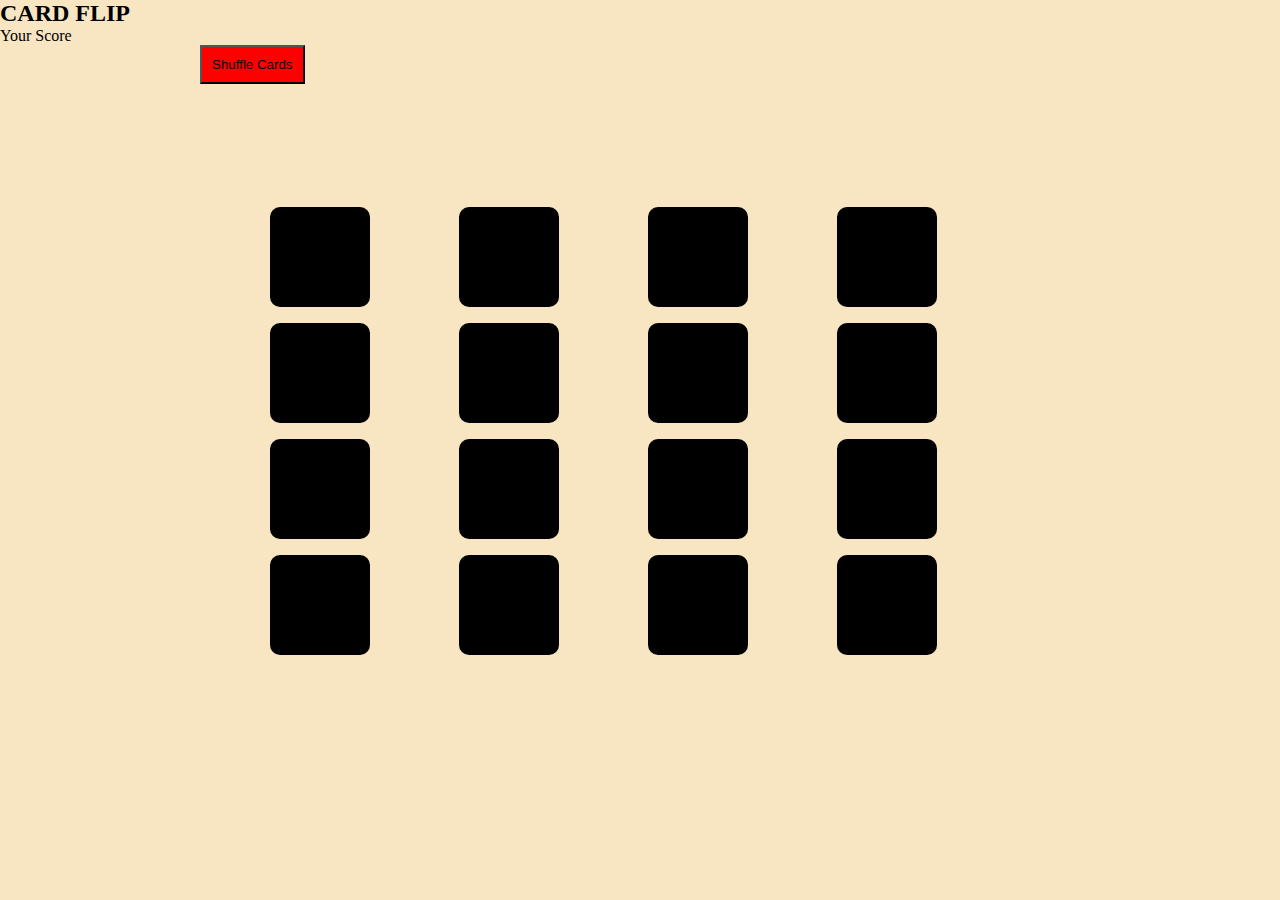
<file: index.html>
<!DOCTYPE html>
<html lang="en">
  <head>
    <meta charset="UTF-8" />
    <meta name="viewport" content="width=device-width, initial-scale=1.0" />
    <title>Memory Game</title>
    <link rel="stylesheet" href="style.css" />
  </head>
  <body class="body">
    <div class="header">
      <h2>CARD FLIP</h2>
      <h5 class="sorry"></h5>
      <div class="result">Your Score</div>
    </div>
    <div>
      <button
        type="button"
        value="AGAIN"
        class="play hidden"
        id="shuffle-button"
      >
        Shuffle Cards
      </button>
    </div>
    <div class="cards">
      <div class="cards1" data-id="1">
        <div class="back"><img src="assets/A-card.png" /></div>
        <div class="front"></div>
      </div>
      <div class="cards1" data-id="1">
        <div class="back"><img src="assets/A-card.png" /></div>
        <div class="front"></div>
      </div>
      <div class="cards1" data-id="2">
        <div class="back"><img src="assets/B-card.png" /></div>
        <div class="front"></div>
      </div>
      <div class="cards1" data-id="2">
        <div class="back"><img src="assets/B-card.png" /></div>
        <div class="front"></div>
      </div>
      <div class="cards1" data-id="3">
        <div class="back"><img src="assets/C-card.png" /></div>
        <div class="front"></div>
      </div>
      <div class="cards1" data-id="3">
        <div class="back"><img src="assets/C-card.png" /></div>
        <div class="front"></div>
      </div>
      <div class="cards1" data-id="4">
        <div class="back"><img src="assets/D-card.png" /></div>
        <div class="front"></div>
      </div>
      <div class="cards1" data-id="4">
        <div class="back"><img src="assets/D-card.png" /></div>
        <div class="front"></div>
      </div>
      <div class="cards1" data-id="5">
        <div class="back"><img src="assets/E-card.png" /></div>
        <div class="front"></div>
      </div>
      <div class="cards1" data-id="5">
        <div class="back"><img src="assets/E-card.png" /></div>
        <div class="front"></div>
      </div>
      <div class="cards1" data-id="6">
        <div class="back"><img src="assets/F-card.png" /></div>
        <div class="front"></div>
      </div>
      <div class="cards1" data-id="6">
        <div class="back"><img src="assets/F-card.png" /></div>
        <div class="front"></div>
      </div>
      <div class="cards1" data-id="7">
        <div class="back"><img src="assets/G-card.png" /></div>
        <div class="front"></div>
      </div>
      <div class="cards1" data-id="7">
        <div class="back"><img src="assets/G-card.png" /></div>
        <div class="front"></div>
      </div>
      <div class="cards1" data-id="8">
        <div class="back"><img src="assets/H-card.png" /></div>
        <div class="front"></div>
      </div>
      <div class="cards1" data-id="8">
        <div class="back"><img src="assets/H-card.png" /></div>
        <div class="front"></div>
      </div>
    </div>
  </body>
  <script src="script.js"></script>
</html>
</file>
<file: style.css>
* {
  padding: 0;
  margin: 0;
  box-sizing: border-box;
}

body {
  background-color: rgb(248, 230, 195);
}

.cards {
  max-width: 760px;
  display: grid;
  grid-template-columns: repeat(4, auto);
  gap: 1rem;
  margin: auto;
  padding: 10px;
  margin-top: 3cm;
}
button {
    background: red;
    padding: 10px;
    margin-left: 200px;
}
.cards1 {
  cursor: pointer;
  position: relative;
  perspective: 1000px;
  width: 100px;
  height: 100px;
}
.front {
  background-color: black;
}
.back {
  width: 100%;
  display: flex;
  justify-content: center;
  align-items: center;
}
img {
  height: 100px;
  width: 100px;
}



.cards1 .front,
.cards1 .back {
  position: absolute;
  width: 100%;
  height: 100%;
  backface-visibility: hidden;
  border-radius: 10px;
}

.cards1 .front {
  background-color: black;
  transform: rotateY(0deg);
}

.cards1 .back {
  transform: rotateY(180deg);
}

.cards1.flipped .front {
  transform: rotateY(180deg);
}

.cards1.flipped .back {
  transform: rotateY(0deg);
}
</file>
